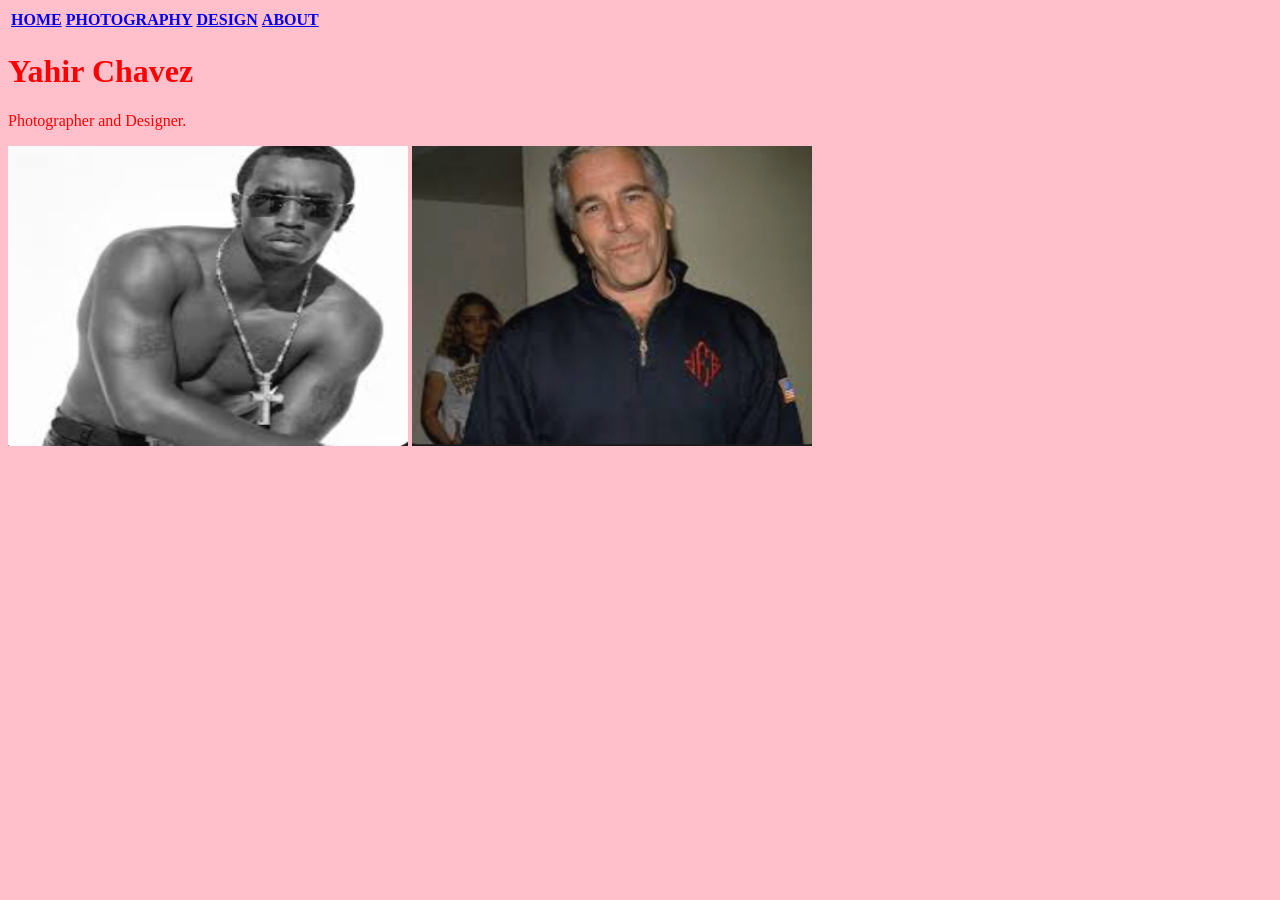
<file: Index.html>
<!DOCTYPE html>
<html>
<head>
<title>Yahir Chavez Studio</title>
 <link rel="stylesheet" href="styles.css">
 
</head>
<body>
<table>
  <tr>
    <th><a href="index.html">HOME</a></th>
    <th><a href="index2.html">PHOTOGRAPHY</a></th>
    <th><a href="index3.html">DESIGN</a></th>
    <th><a href="index.html">ABOUT</a></th>
  </tr>
</table>


<h1>Yahir Chavez</h1>
<p>Photographer and Designer.</p>
<img src="diddy.png" alt="Diddy" style="width:400px;height:300px;">
<img src="epstein.png" alt="epstein" style="width:400px;height:300px;">



</body>
</html>
</file>
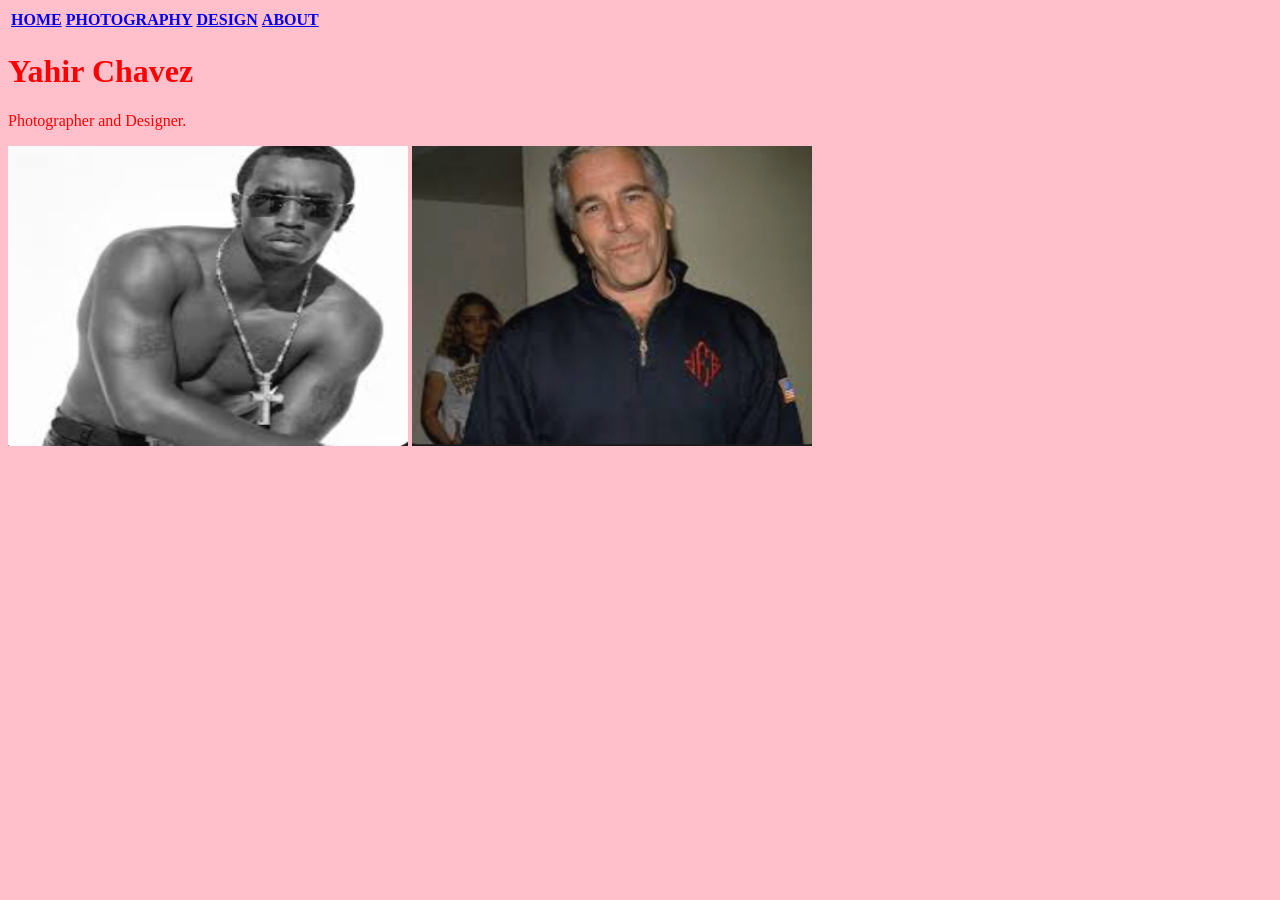
<file: index.html>
<!DOCTYPE html>
<html>
<head>
<title>Yahir Chavez Studio</title>
 <link rel="stylesheet" href="styles.css">
 
</head>
<body>
<table>
  <tr>
    <th><a href="index.html">HOME</a></th>
    <th><a href="index2.html">PHOTOGRAPHY</a></th>
    <th><a href="index3.html">DESIGN</a></th>
    <th><a href="index.html">ABOUT</a></th>
  </tr>
</table>


<h1>Yahir Chavez</h1>
<p>Photographer and Designer.</p>
<img src="diddy.png" alt="Diddy" style="width:400px;height:300px;">
<img src="epstein.png" alt="epstein" style="width:400px;height:300px;">



</body>
</html>
</file>
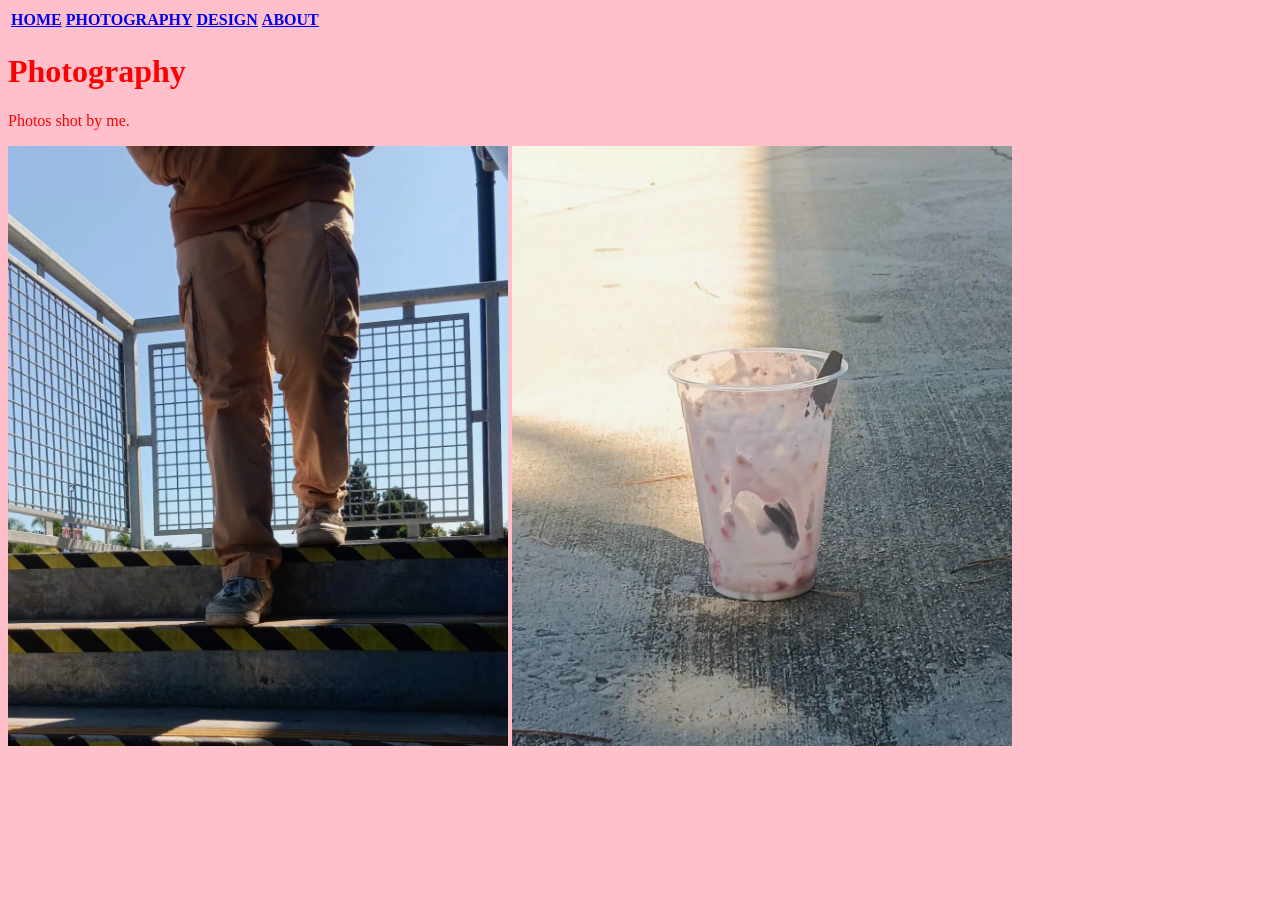
<file: Index2.html>
<!DOCTYPE html>
<html>
<head>
<title>Yahir Chavez Studio</title>
 <link rel="stylesheet" href="styles.css">
 
</head>
<body>
<table>
  <tr>
    <th><a href="index.html">HOME</a></th>
    <th><a href="index2.html">PHOTOGRAPHY</a></th>
    <th><a href="index3.html">DESIGN</a></th>
    <th><a href="index4.html">ABOUT</a></th>
  </tr>
</table>


<h1>Photography</h1>
<p>Photos shot by me.</p>
<img src="thinh.png" alt="Thinh" style="width:500px;height:600px;">
<img src="yogurt.png" alt="yogurt" style="width:500px;height:600px;">


</body>
</html>
</file>
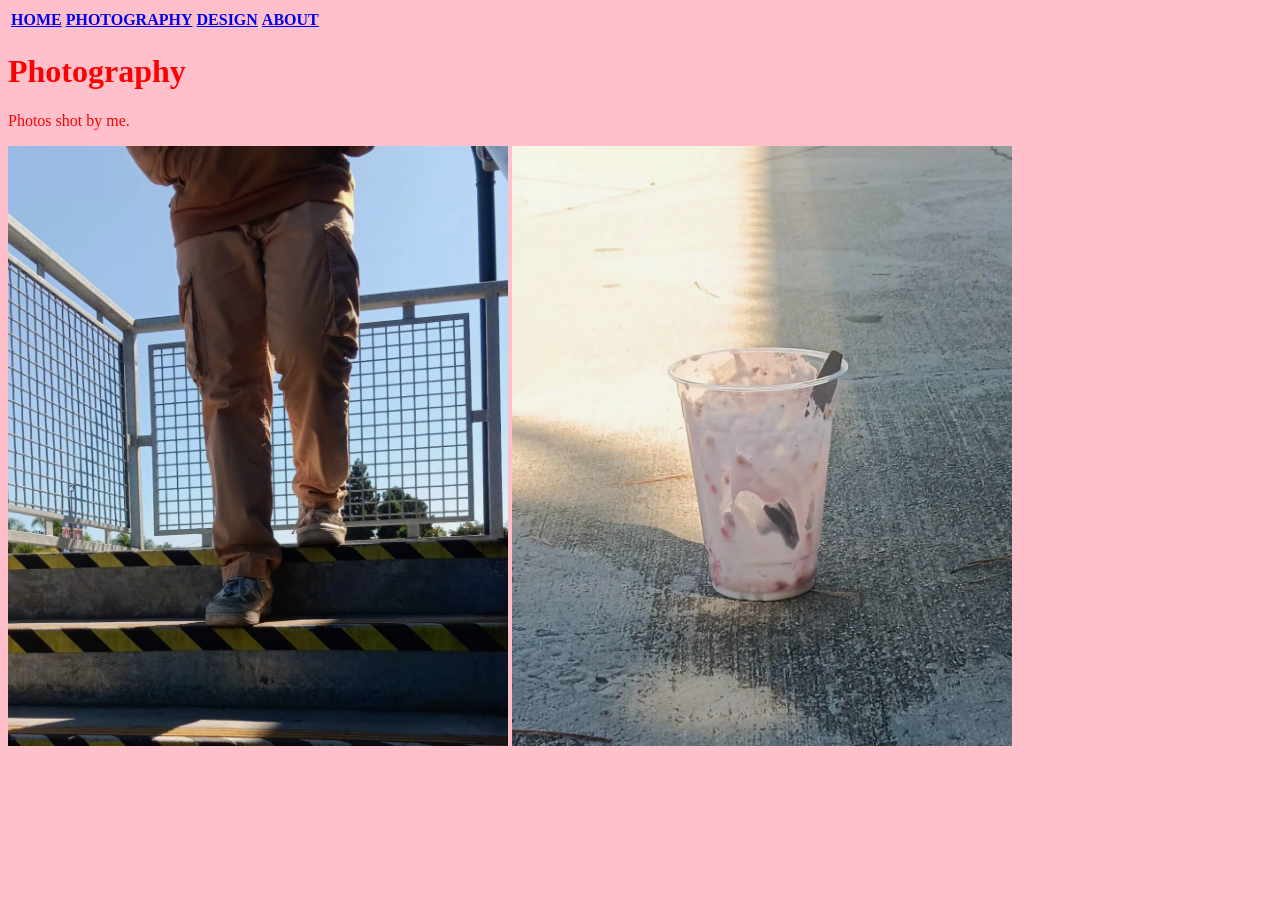
<file: index2.html>
<!DOCTYPE html>
<html>
<head>
<title>Yahir Chavez Studio</title>
 <link rel="stylesheet" href="styles.css">
 
</head>
<body>
<table>
  <tr>
    <th><a href="index.html">HOME</a></th>
    <th><a href="index2.html">PHOTOGRAPHY</a></th>
    <th><a href="index3.html">DESIGN</a></th>
    <th><a href="index4.html">ABOUT</a></th>
  </tr>
</table>


<h1>Photography</h1>
<p>Photos shot by me.</p>
<img src="thinh.png" alt="Thinh" style="width:500px;height:600px;">
<img src="yogurt.png" alt="yogurt" style="width:500px;height:600px;">


</body>
</html>
</file>
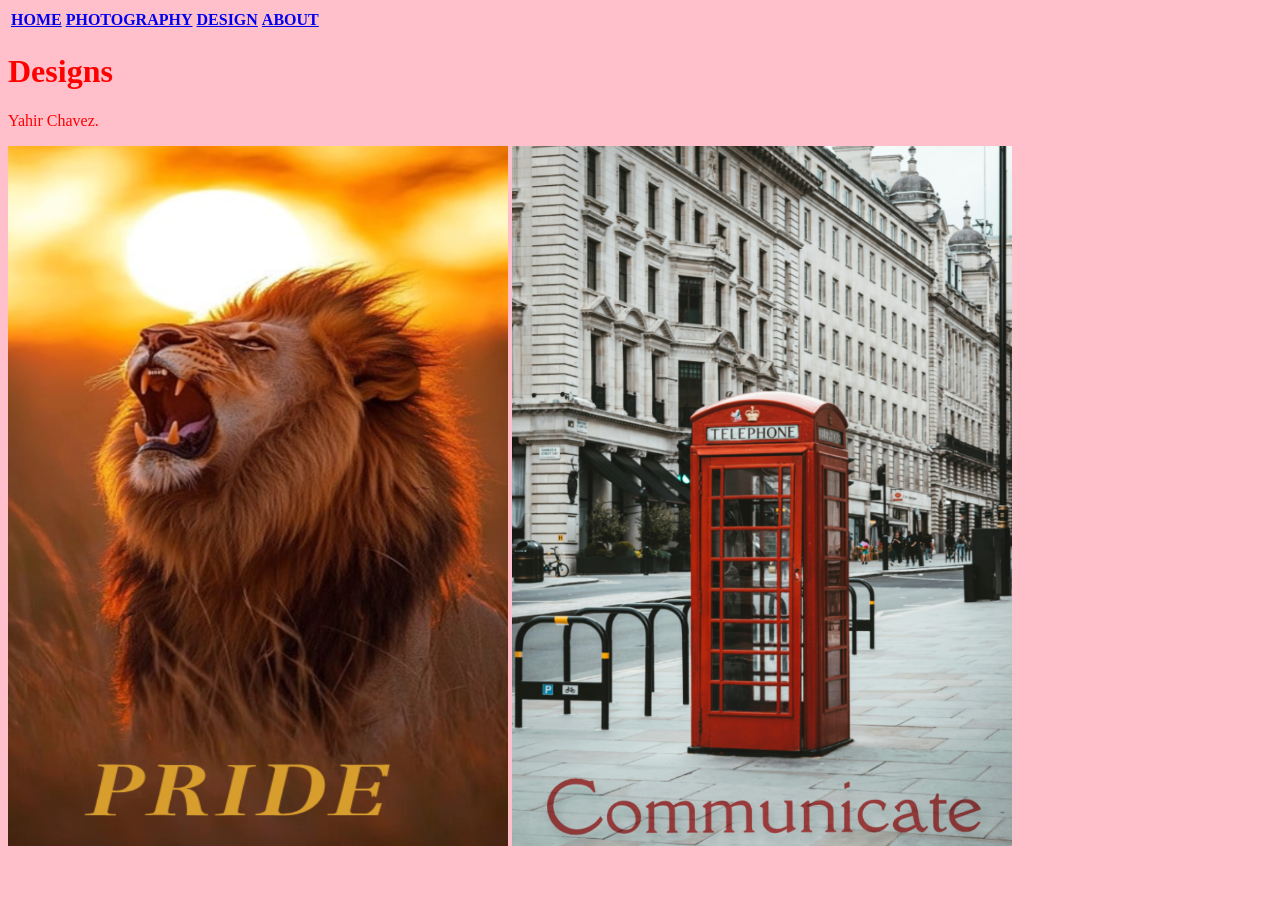
<file: Index3.html>
<!DOCTYPE html>
<html>
<head>
<title>Yahir Chavez Studio</title>
 <link rel="stylesheet" href="styles.css">
</head>
<body>
<table>
  <tr>
    <th><a href="index.html">HOME</a></th>
    <th><a href="index2.html">PHOTOGRAPHY</a></th>
    <th><a href="index3.html">DESIGN</a></th>
    <th><a href="index4.html">ABOUT</a></th>
  </tr>
</table>


<h1>Designs</h1>
<p>Yahir Chavez.</p>
<img src="tiger.png" alt="tiger" style="width:500px;height:700px;">
<img src="phonebooth.png" alt="phonebooth" style="width:500px;height:700px;">




</body>
</html>
</file>
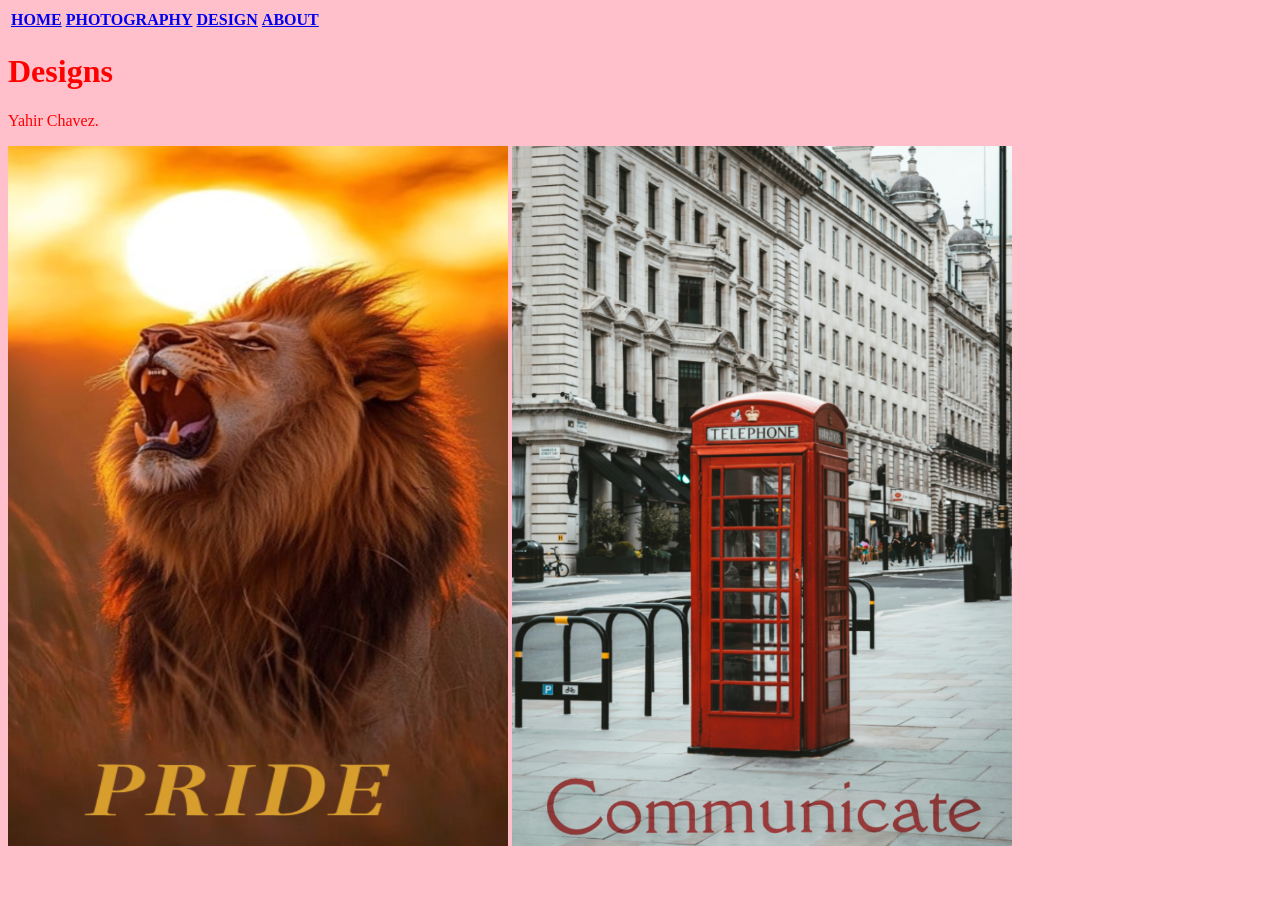
<file: index3.html>
<!DOCTYPE html>
<html>
<head>
<title>Yahir Chavez Studio</title>
 <link rel="stylesheet" href="styles.css">
</head>
<body>
<table>
  <tr>
    <th><a href="index.html">HOME</a></th>
    <th><a href="index2.html">PHOTOGRAPHY</a></th>
    <th><a href="index3.html">DESIGN</a></th>
    <th><a href="index4.html">ABOUT</a></th>
  </tr>
</table>


<h1>Designs</h1>
<p>Yahir Chavez.</p>
<img src="tiger.png" alt="tiger" style="width:500px;height:700px;">
<img src="phonebooth.png" alt="phonebooth" style="width:500px;height:700px;">




</body>
</html>
</file>
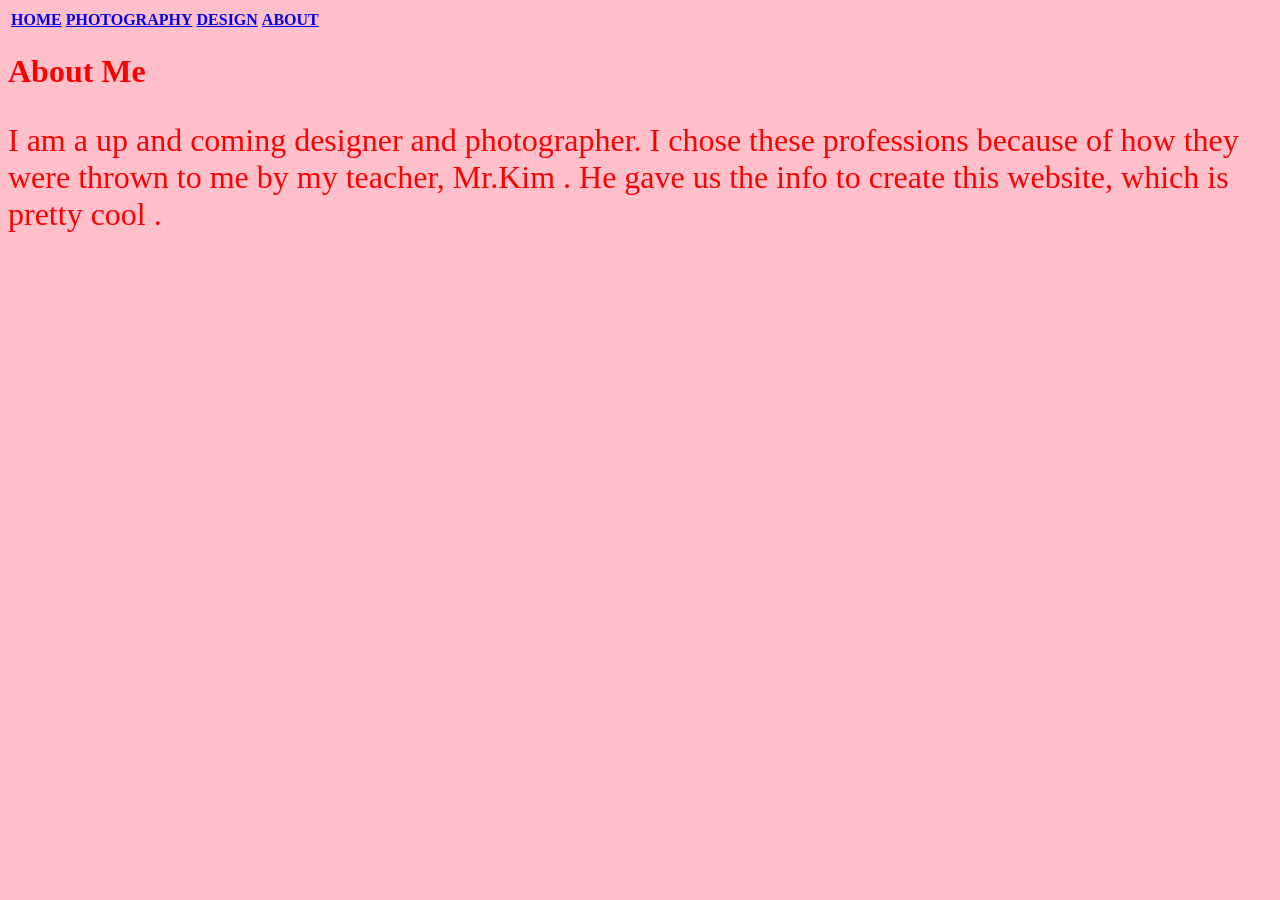
<file: Index4.html>
<!DOCTYPE html>
<html>
<head>
<title>Yahir Chavez Studio</title>
 <link rel="stylesheet" href="styles.css">
</head>
<body>
<table>
  <tr>
    <th><a href="index.html">HOME</a></th>
    <th><a href="index2.html">PHOTOGRAPHY</a></th>
    <th><a href="index3.html">DESIGN</a></th>
    <th><a href="index4.html">ABOUT</a></th>
  </tr>
</table>


<h1>About Me</h1>
<p style="font-size:200%;">I am a up and coming designer and photographer. I chose these professions because of how they were thrown to me by my teacher, Mr.Kim . He gave us the info to create this website, which is pretty cool
.</p>



</body>
</html>
</file>
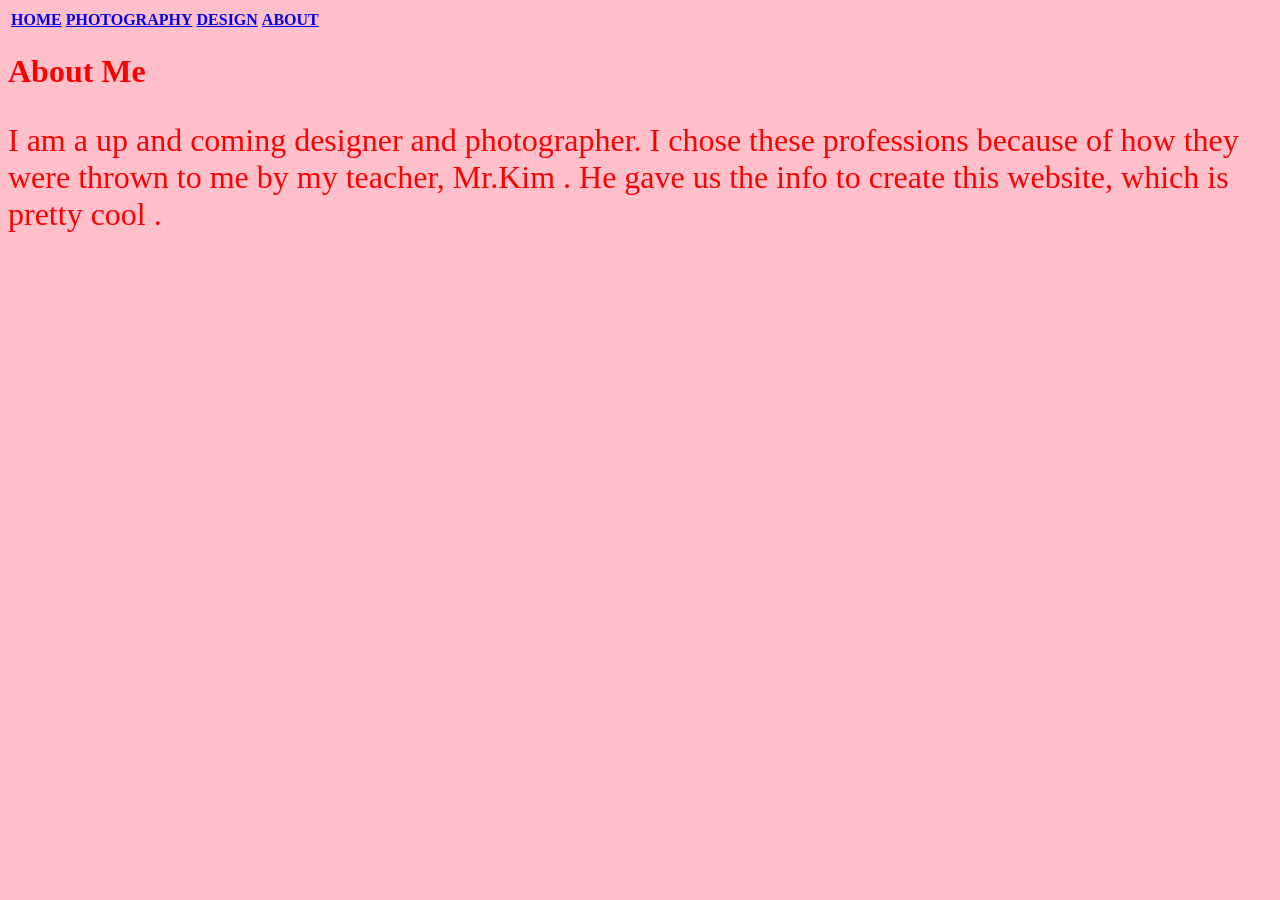
<file: index4.html>
<!DOCTYPE html>
<html>
<head>
<title>Yahir Chavez Studio</title>
 <link rel="stylesheet" href="styles.css">
</head>
<body>
<table>
  <tr>
    <th><a href="index.html">HOME</a></th>
    <th><a href="index2.html">PHOTOGRAPHY</a></th>
    <th><a href="index3.html">DESIGN</a></th>
    <th><a href="index4.html">ABOUT</a></th>
  </tr>
</table>


<h1>About Me</h1>
<p style="font-size:200%;">I am a up and coming designer and photographer. I chose these professions because of how they were thrown to me by my teacher, Mr.Kim . He gave us the info to create this website, which is pretty cool
.</p>



</body>
</html>
</file>
<file: styles.css>
body {
  background-color: pink;
}
h1 {
  color: red;
}
p {
  color: red;
}
</file>
